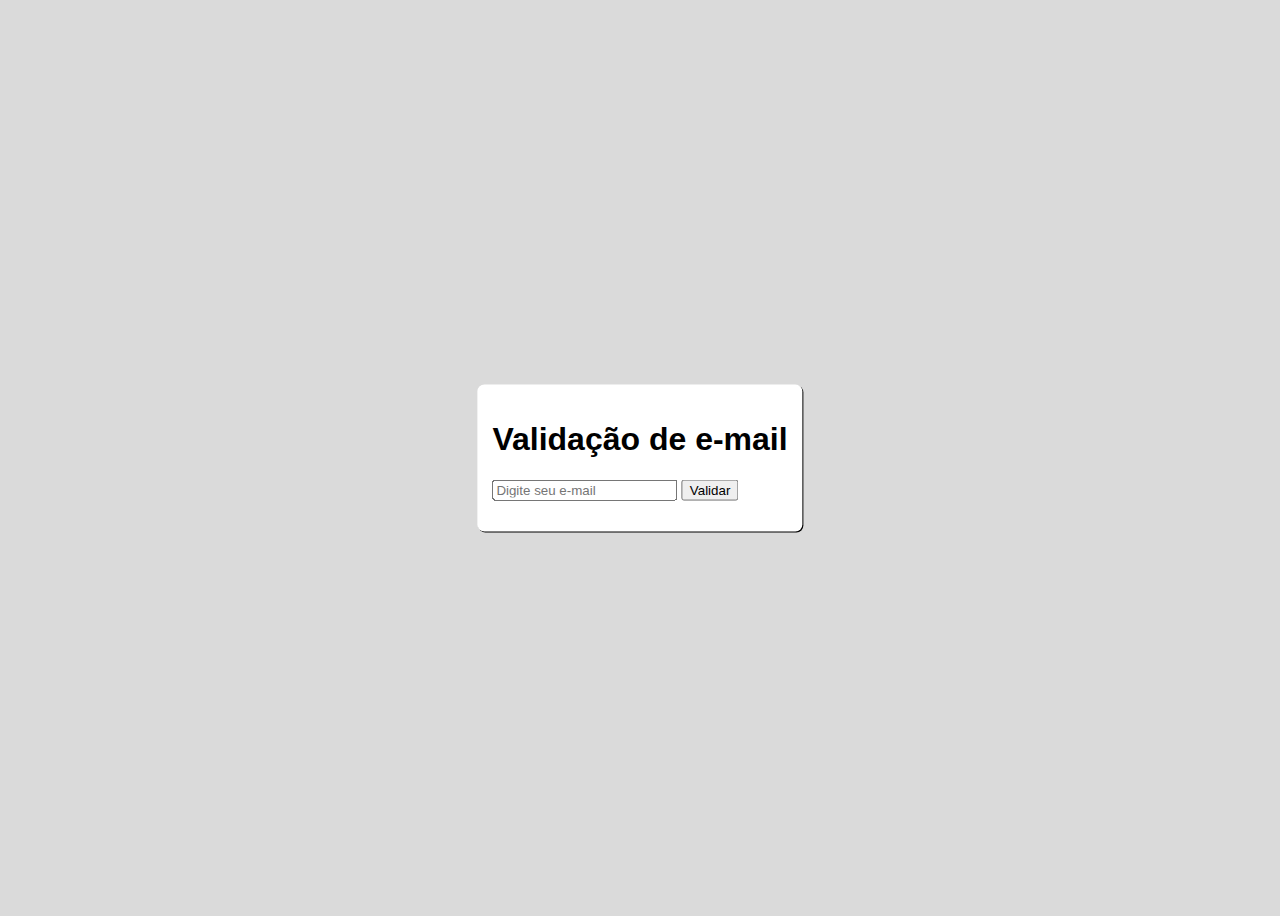
<file: index.html>
<!DOCTYPE html>
<html lang="pt-br">
<head>
    <meta charset="UTF-8">
    <meta name="viewport" content="width=device-width, initial-scale=1.0">
    <link rel="stylesheet" href="style.css">
    <script defer src="./js/index.js"></script>
    <title>Validação de e-mail</title>
</head>
<body>
    <div class="container">  
        <h1>Validação de e-mail</h1>
        <form id="emailForm">
            <input type="email" id="emailInput" placeholder="Digite seu e-mail">
            <button type="submit">Validar</button>
        </form>
        <p id="resultMessage"></p>
    </div>
</body>
</html>
</file>
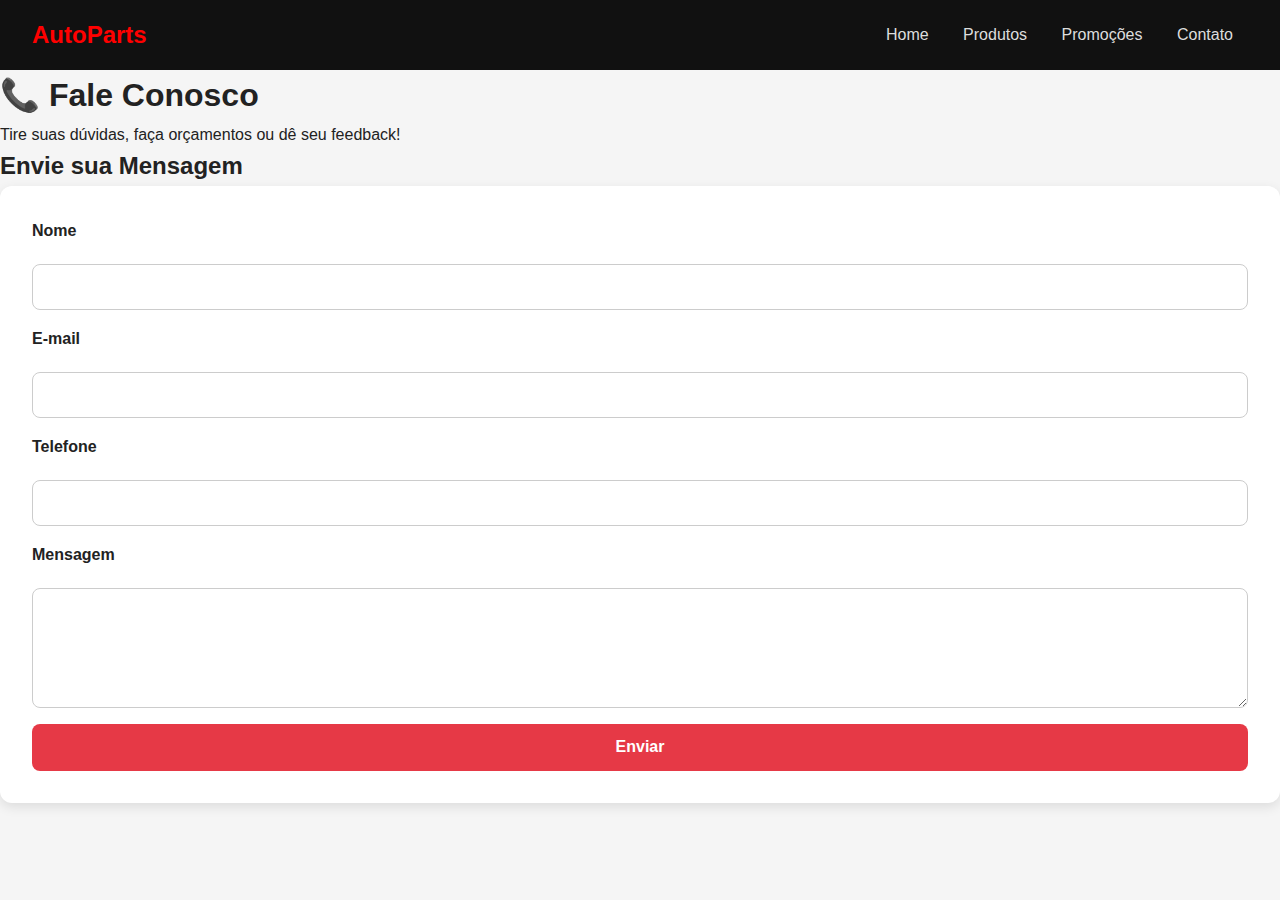
<file: loja/contato.html>
<!DOCTYPE html>
<html lang="pt-BR">
<head>
  <meta charset="UTF-8">
  <meta name="viewport" content="width=device-width, initial-scale=1.0">
  <title>Contato - AutoParts</title>
  <link rel="stylesheet" href="cont-style.css">
  <link rel="shortcut icon" href="imagens/favicon.ico" type="image/x-icon">
</head>
<body>
  <!-- Header -->
  <header class="header">
    <div class="logo">AutoParts</div>
    <nav class="nav">
      <a href="index.html">Home</a>
      <a href="promoções.html">Produtos</a>
      <a href="promoções.html">Promoções</a>
      <a href="contato.html" class="active">Contato</a>
    </nav>
  </header>

  <!-- Banner -->
  <section class="contact-banner">
    <h1>📞 Fale Conosco</h1>
    <p>Tire suas dúvidas, faça orçamentos ou dê seu feedback!</p>
  </section>

  <!-- Conteúdo principal -->
  <main class="contact-container">
    <!-- Formulário -->
    <section class="contact-form">
      <h2>Envie sua Mensagem</h2>
      <form action="#" method="post">
        <label for="nome">Nome</label>
        <input type="text" id="nome" name="nome" required>

        <label for="email">E-mail</label>
        <input type="email" id="email" name="email" required>

        <label for="telefone">Telefone</label>
        <input type="tel" id="telefone" name="telefone">

        <label for="mensagem">Mensagem</label>
        <textarea id="mensagem" name="mensagem" rows="5" required></textarea>

        <button type="submit" class="btn">Enviar</button>
      </form>
    </section>
  </main>
</body>
</html>
</file>
<file: style.css>
* {
    font-family: Arial, Helvetica, sans-serif;
}

body {
    position: relative;
    height: 100vh;
    background-color: rgba(184, 184, 184, 0.521);
}

div {
    position: absolute;
    top: 50%;
    left: 50%;
    transform: translate(-50%, -50%);
    padding: 15px;
    background-color: white;
    border-radius: 7px;
    box-shadow: 1px 1px 0px black;
}
</file>
<file: loja/cont-style.css>
* {
  margin: 0;
  padding: 0;
  box-sizing: border-box;
  font-family: "Segoe UI", Arial, sans-serif;
}

body {
  background-color: #f5f5f5;
  color: #222;
  line-height: 1.6;
}

/* ===== HEADER ===== */
header {
  background: #111;
  color: #fff;
  padding: 1rem 2rem;
  display: flex;
  justify-content: space-between;
  align-items: center;
}

header h1 {
  font-size: 1.8rem;
  color: #e63946;
}

.logo {
  font-size: 1.5rem;
  font-weight: bold;
  color: #ff0000;
}

.nav a {
  margin: 0 15px;
  text-decoration: none;
  color: #ddd;
  font-weight: 500;
  transition: color 0.3s;
}

.nav a:hover {
  color: #ff0000;
}

nav ul {
  list-style: none;
  display: flex;
  gap: 1.2rem;
}

nav ul li a {
  color: #fff;
  text-decoration: none;
  font-weight: bold;
  transition: 0.3s;
}

nav ul li a:hover {
  color: #e63946;
}

.search {
  display: flex;
}

.search input {
  padding: 5px 10px;
  border: none;
  border-radius: 4px 0 0 4px;
  outline: none;
}

.search button {
  background: #ff0000;
  border: none;
  padding: 5px 10px;
  border-radius: 0 4px 4px 0;
  cursor: pointer;
  color: #fff;
}

/* ===== SEÇÃO CONTATO ===== */
.contato {
  max-width: 1200px;
  margin: 2rem auto;
  padding: 2rem;
  display: grid;
  grid-template-columns: 1fr 1fr;
  gap: 2rem;
}

.contato h2 {
  font-size: 1.8rem;
  margin-bottom: 1rem;
  color: #e63946;
}

/* ===== FORMULÁRIO ===== */
form {
  background: #fff;
  padding: 2rem;
  border-radius: 12px;
  box-shadow: 0 4px 12px rgba(0,0,0,0.1);
  display: flex;
  flex-direction: column;
  gap: 1rem;
}

form label {
  font-weight: bold;
  margin-bottom: 0.3rem;
}

form input,
form textarea {
  width: 100%;
  padding: 0.8rem;
  border: 1px solid #ccc;
  border-radius: 8px;
  font-size: 1rem;
  transition: border 0.3s;
}

form input:focus,
form textarea:focus {
  border: 1px solid #e63946;
  outline: none;
}

form textarea {
  resize: vertical;
  min-height: 120px;
}

form button {
  background: #e63946;
  color: #fff;
  border: none;
  padding: 0.9rem;
  font-size: 1rem;
  font-weight: bold;
  border-radius: 8px;
  cursor: pointer;
  transition: background 0.3s;
}

form button:hover {
  background: #b5171e;
}

/* ===== INFORMAÇÕES DE CONTATO ===== */
.info-contato {
  background: #fff;
  padding: 2rem;
  border-radius: 12px;
  box-shadow: 0 4px 12px rgba(0,0,0,0.1);
}

.info-contato h3 {
  color: #e63946;
  margin-bottom: 1rem;
}

.info-contato p {
  margin-bottom: 0.8rem;
}

.info-contato a {
  color: #e63946;
  text-decoration: none;
}

.info-contato a:hover {
  text-decoration: underline;
}

/* ===== RESPONSIVIDADE ===== */
@media (max-width: 900px) {
  .contato {
    grid-template-columns: 1fr;
  }
}
</file>
